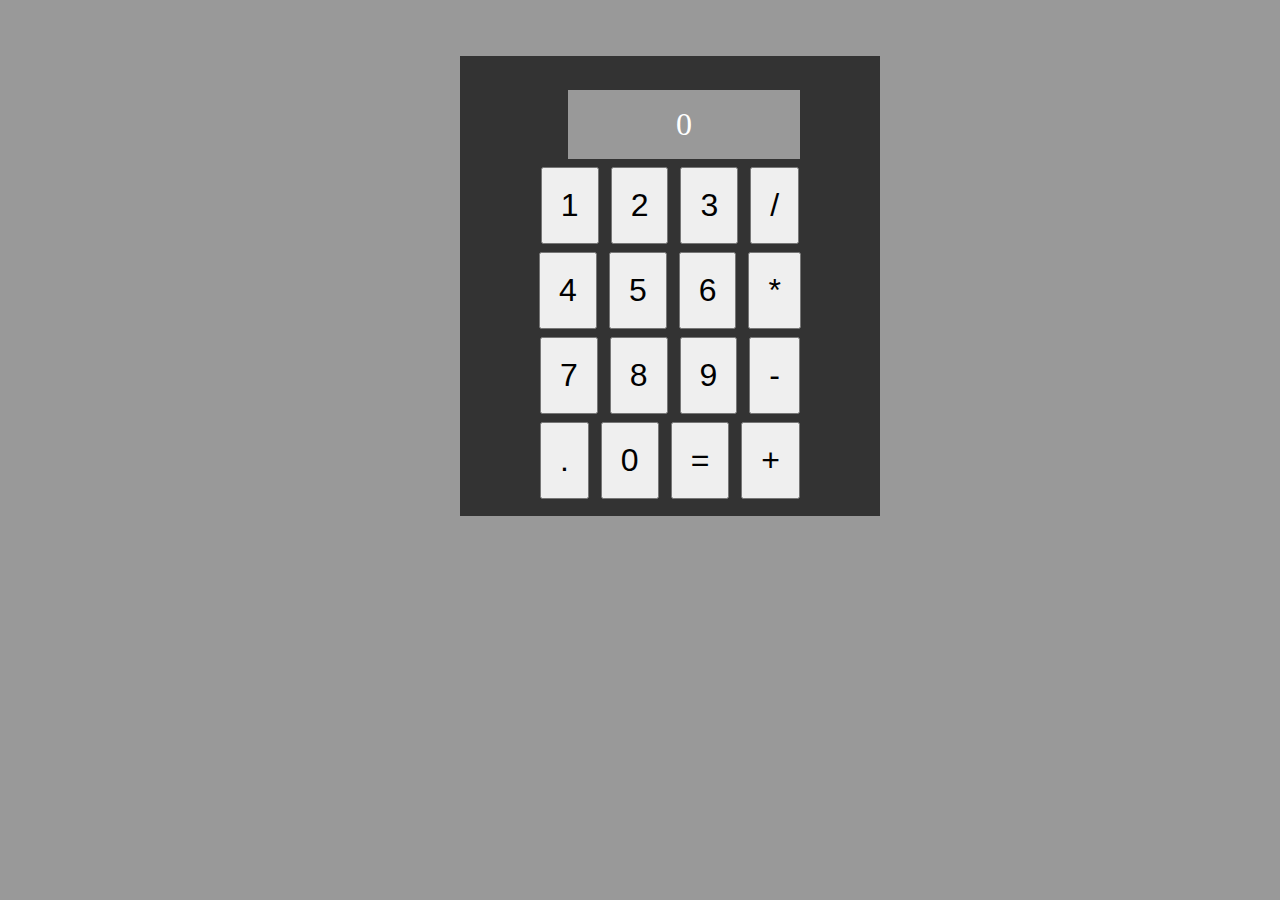
<file: index.html>
<!DOCTYPE html>
<html lang="PT-BR">
<head>
    <meta charset="UTF-8">
    <meta http-equiv="X-UA-Compatible" content="IE=edge">
    <meta name="viewport" content="width=device-width, initial-scale=1.0">
    <title>CALCULADORA</title>
    <link rel="stylesheet" href="style.css">
</head>
<body>
    <!--ESTRUTURA DA CALCULADORA-->
    <div class="box">
        <div id="calculadora" class="calculadora">
            <div class="resultado">0</div>
            <div class="primeira-linha">
                <button class="4" value="1">1</button>
                <button class="5">2</button>
                <button class="6">3</button>
                <button class="*">/</button>
            </div>
            <div class="segunda-linha">
                <button class="4">4</button>
                <button class="5">5</button>
                <button class="6">6</button>
                <button class="*">*</button>
            </div>
            <div class="terceira-linha">
                <button class="4">7</button>
                <button class="5">8</button>
                <button class="6">9</button>
                <button class="*">-</button>
            </div>
            <div class="quarta-linha">
                <button class="4">.</button>
                <button class="5">0</button>
                <button class="6">=</button>
                <button class="*">+</button>
            </div>
            
        </div>    
    </div>
</body>
</html>
</file>
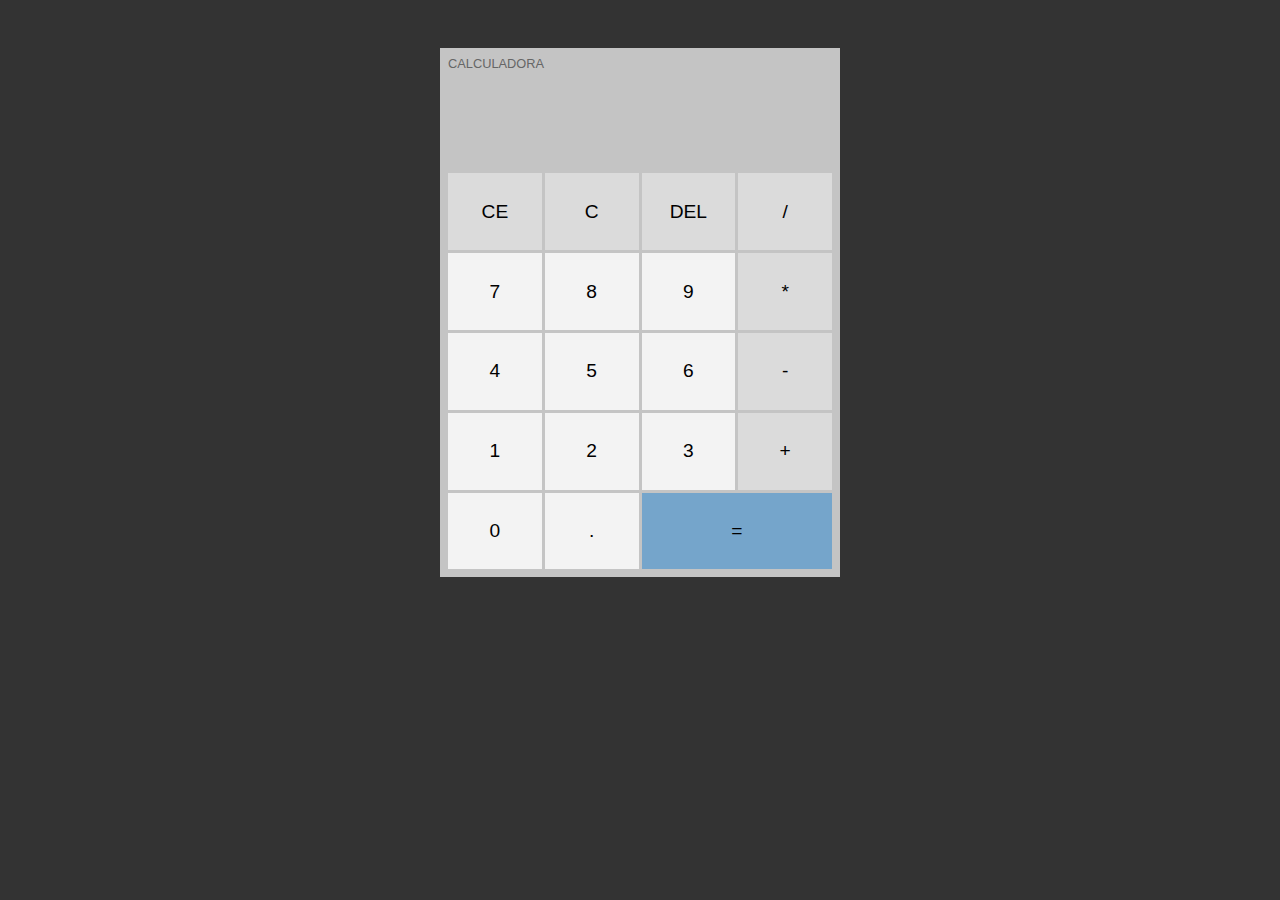
<file: calculadora/index.html>
<!DOCTYPE html>
<html lang="pt-br">
<head>
    <meta charset="UTF-8">
    <meta http-equiv="X-UA-Compatible" content="IE=edge">
    <meta name="viewport" content="width=device-width, initial-scale=1.0">
    <link rel="stylesheet" href="css/style.css">
    <script src="js/script.js" defer></script>
    <title>Calculadora js</title>
</head>
<body>
    <div id="calc">
        <h3>CALCULADORA</h3>
        <div id="operations">
            <div id="previous-operation"></div>
            <div id="current-operation"></div>
        </div>
        <div id="buttons-container">
            <button>CE</button>
            <button>C</button>
            <button>DEL</button>
            <button>/</button>
            <button class="number">7</button>
            <button class="number">8</button>
            <button class="number">9</button>
            <button>*</button>
            <button class="number">4</button>
            <button class="number">5</button>
            <button class="number">6</button>
            <button>-</button>
            <button class="number">1</button>
            <button class="number">2</button>
            <button class="number">3</button>
            <button>+</button>
            <button class="number">0</button>
            <button class="number">.</button>
            <button id="equal-btn">=</button>
        </div>
    </div>
</body>
</html>
</file>
<file: style.css>
body {
    display: flex;
    align-items: center;
    justify-content: center;
    background-color: #999;
}
.calculadora {
    display: grid;
    margin-top: 48px;
    background-color: #333;
    width: 100%;
    min-width: 300px;
    text-align: center;
    height: 400px;
    padding: 30px;
    grid-template-areas: 
    "resultado resultado resultado resultado"
    "primeira-linha primeira-linha primeira-linha primeira-linha"
    "segunda-linha segunda-linha segunda-linha segunda-linha"
    "terceira-linha terceira-linha terceira-linha terceira-linha"
    "quarta-linha quarta-linha quarta-linha quarta-linha";
}



button {
    cursor: pointer;
    padding: 18px;
    margin: 4px;
    font-size: 32px;
    
}

button:hover {
    background-color: #888;
    color: #fff;
}

.resultado{
    background-color: #999;
    color: #fff;
    grid-area: resultado;
    padding: 16px;
    margin: 4px;
    margin-left: 78px;
    font-size: 32px;
    max-width: 200px;
}

.primeira-linha {
    grid-area: primeira-linha;
}

.segunda-linha {
    grid-area: segunda-linha;
}

.terceira-linha {
    grid-area: terceira-linha;
}

.quarta-linha {
    grid-area: quarta-linha;
}
</file>
<file: calculadora/css/style.css>
*{
    margin: 0;
    padding: 0;
    box-sizing: border-box;
    font-family: Helvetica;
}

body {
    background-color: #333;
    display: flex;
    align-items: center;
    justify-content: center;
    padding: 3em;
}

#calc {
    width: 400px;
    padding: 0.5em;
    background-color: #c4c4c4;
    color: #000;
    display: flex;
    flex-direction: column;
}

#calc h3 {
    font-size: .8em;
    font-weight: 300;
    color: #666;
}

#operations {
    text-align: right;
}

#previous-operation,
#current-operation {
    padding: 0.2em;
    overflow-wrap: break-word;
    min-height: 1.6em;
}

#previous-operation {
    color: #777;
}

#current-operation {
    font-size: 3em;
    font-weight: 700;
}

#buttons-container {
    display: grid;
    grid-template-columns: 1fr 1fr 1fr 1fr;
    gap: 3px;
}

#buttons-container button {
    border: 1px solid transparent;
    border-radius: 0;
    height: 4em;
    font-size: 1.2em;
    background-color: #dbdbdb;
    cursor: pointer;
}

#buttons-container .number {
    background-color: #f3f3f3;
}
#buttons-container button:hover {
    background-color: #bababa;
    border-color: #999;
}

#buttons-container #equal-btn {
    grid-column: span 2;
    background-color: #75a5cb;
}

#buttons-container #equal-btn:hover {
    background-color: #3a91d8;
}
</file>
